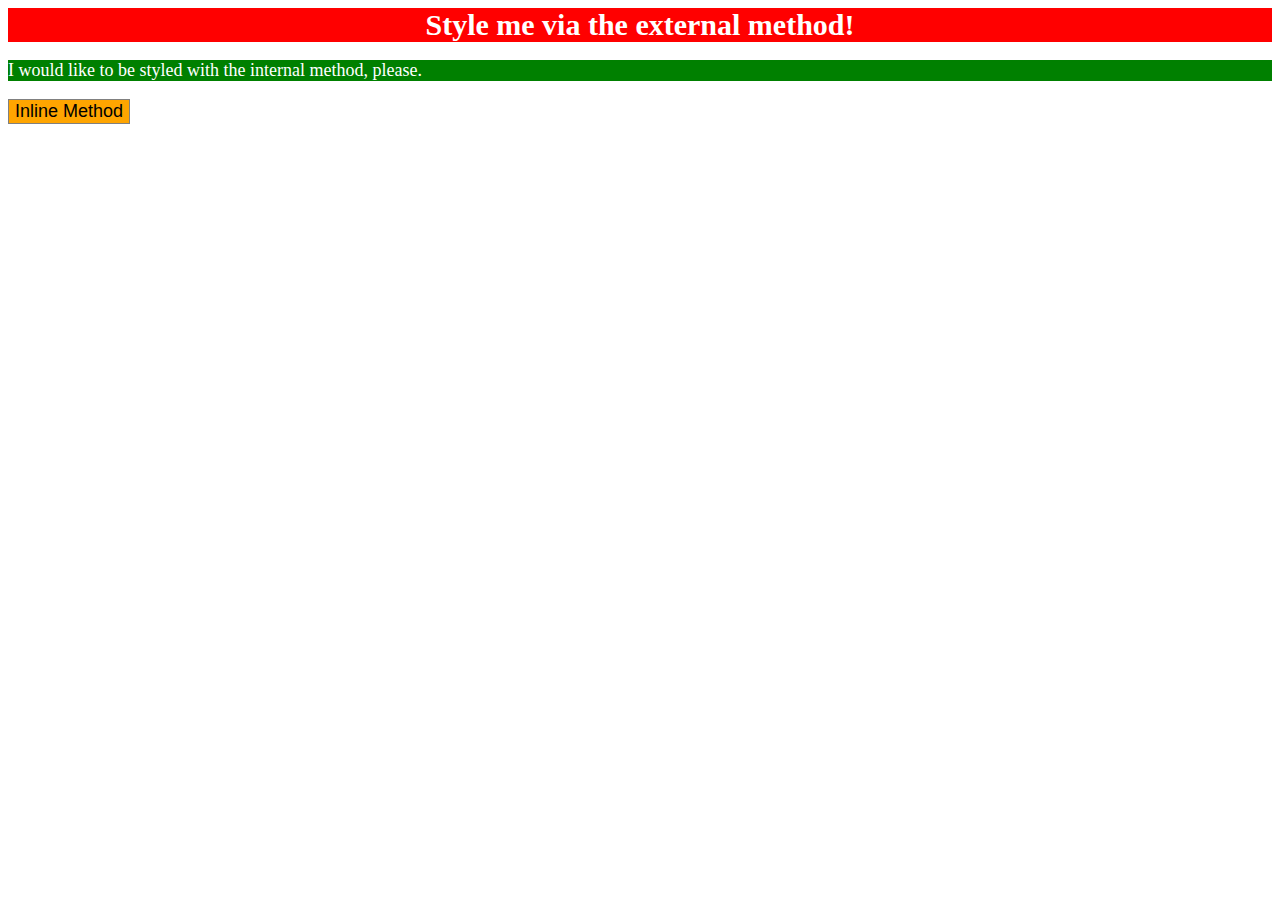
<file: foundations/intro-to-css/01-css-methods/index.html>
<!DOCTYPE html>
<html lang="en">
  <head>
    <meta charset="UTF-8">
    <meta http-equiv="X-UA-Compatible" content="IE=edge">
    <meta name="viewport" content="width=device-width, initial-scale=1.0">
    <link rel="stylesheet" href="styles.css">
    <style>
      p {
        background-color: green;
        color: white;
        font-size: 18px;
      }
    </style>
    <title>Methods for Adding CSS</title>
  </head>
  <body>
    <div>Style me via the external method!</div>
    <p>I would like to be styled with the internal method, please.</p>
    <button style="
      background-color: orange;
      color: black;
      font-size: 18px;
      border: 1px solid grey;
    ">Inline Method</button>
  </body>
</html>
</file>
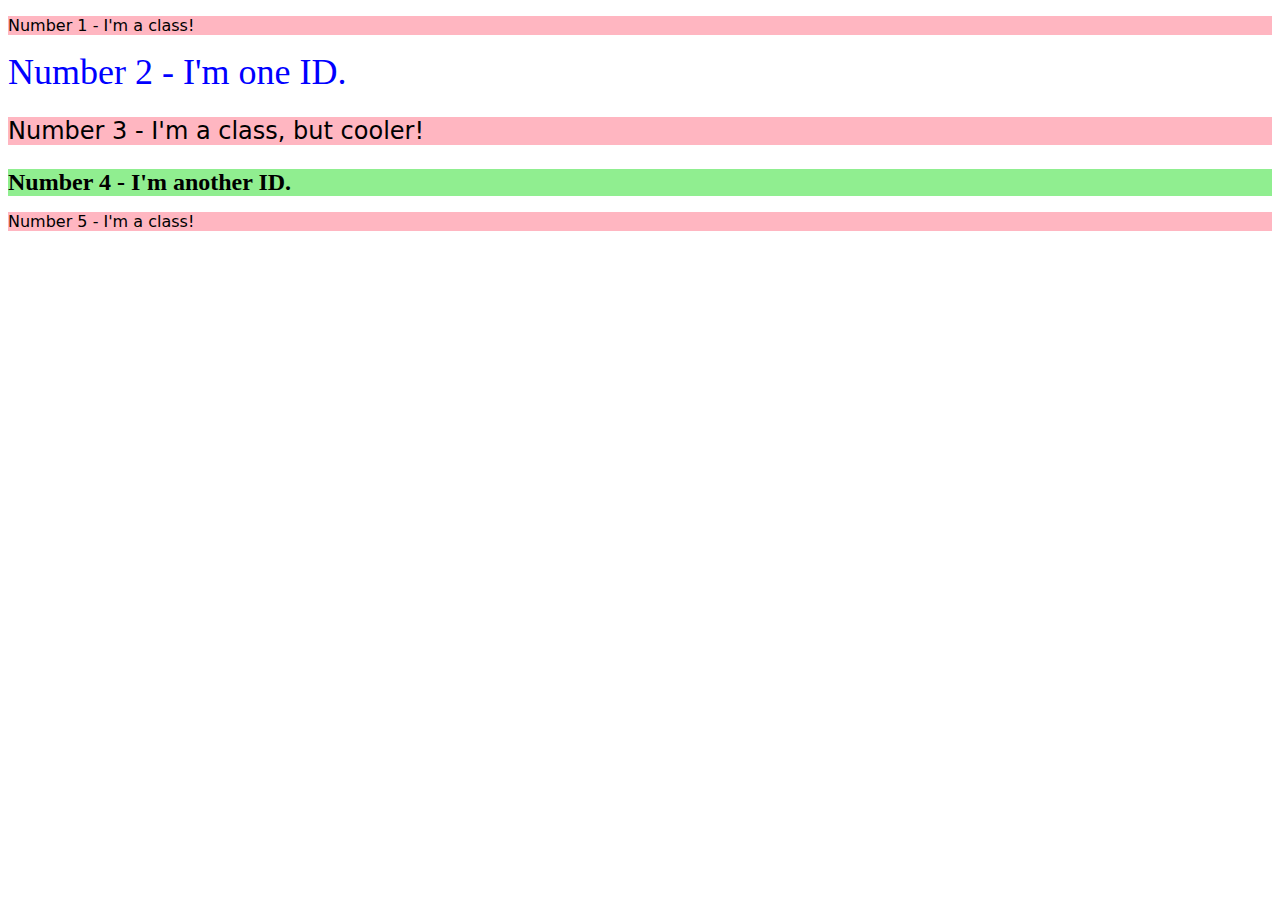
<file: foundations/intro-to-css/02-class-id-selectors/index.html>
<!DOCTYPE html>
<html lang="en">
  <head>
    <meta charset="UTF-8">
    <meta http-equiv="X-UA-Compatible" content="IE=edge">
    <meta name="viewport" content="width=device-width, initial-scale=1.0">
    <title>Class and ID Selectors</title>
    <link rel="stylesheet" href="style.css">
  </head>
  <body>
    <p class="oddNum">Number 1 - I'm a class!</p>
    <div id="num2">Number 2 - I'm one ID.</div>
    <p class="oddNum numThirdAndFourth">Number 3 - I'm a class, but cooler!</p>
    <div id="num4" class="numThirdAndFourth">Number 4 - I'm another ID.</div>
    <p class="oddNum">Number 5 - I'm a class!</p>
  </body>
</html>
</file>
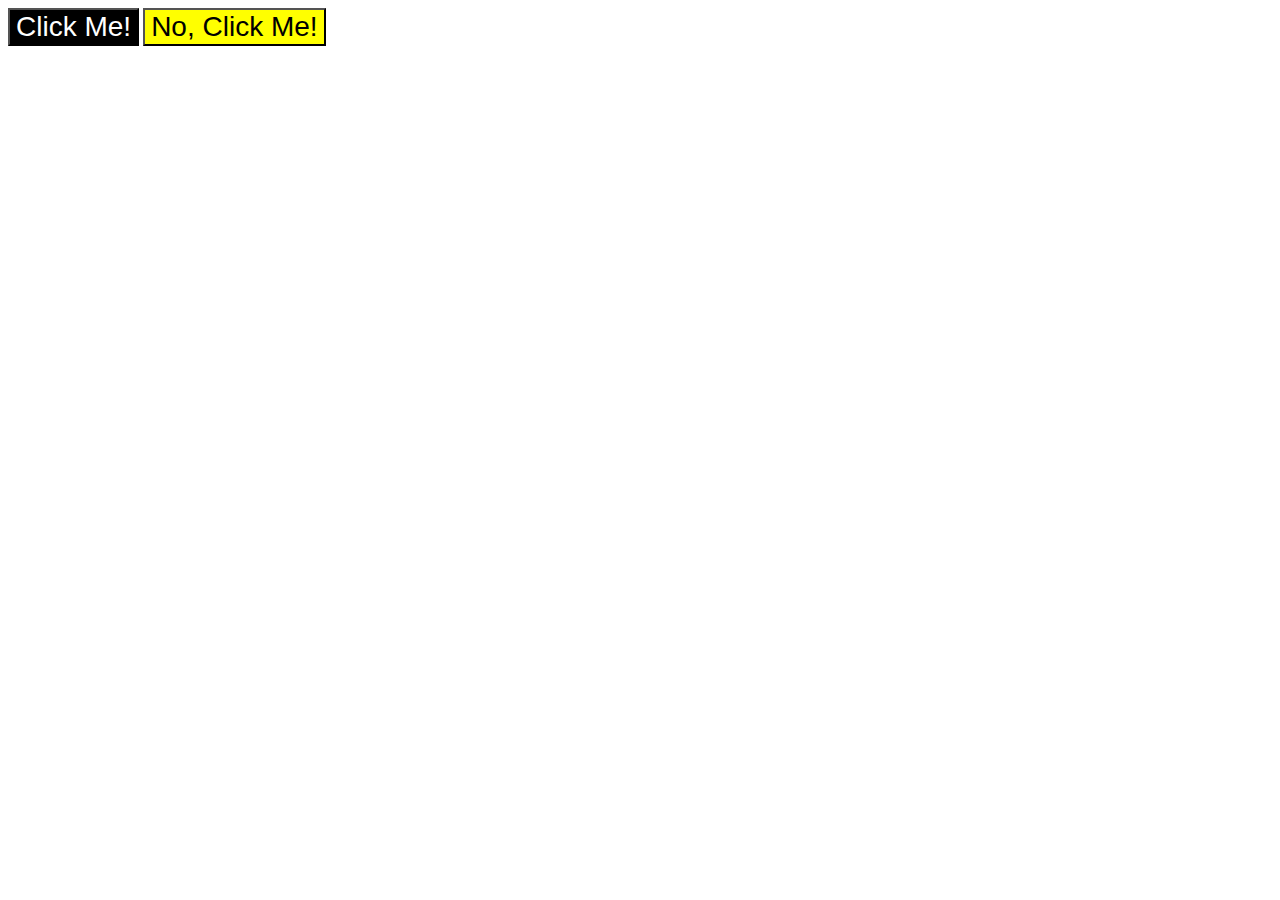
<file: foundations/intro-to-css/03-grouping-selectors/index.html>
<!DOCTYPE html>
<html lang="en">
  <head>
    <meta charset="UTF-8">
    <meta http-equiv="X-UA-Compatible" content="IE=edge">
    <meta name="viewport" content="width=device-width, initial-scale=1.0">
    <title>Grouping Selectors</title>
    <link rel="stylesheet" href="style.css">
  </head>
  <body>
    <button class="click-me-btn">Click Me!</button>
    <button class="no-click-me-btn">No, Click Me!</button>
  </body>
</html>
</file>
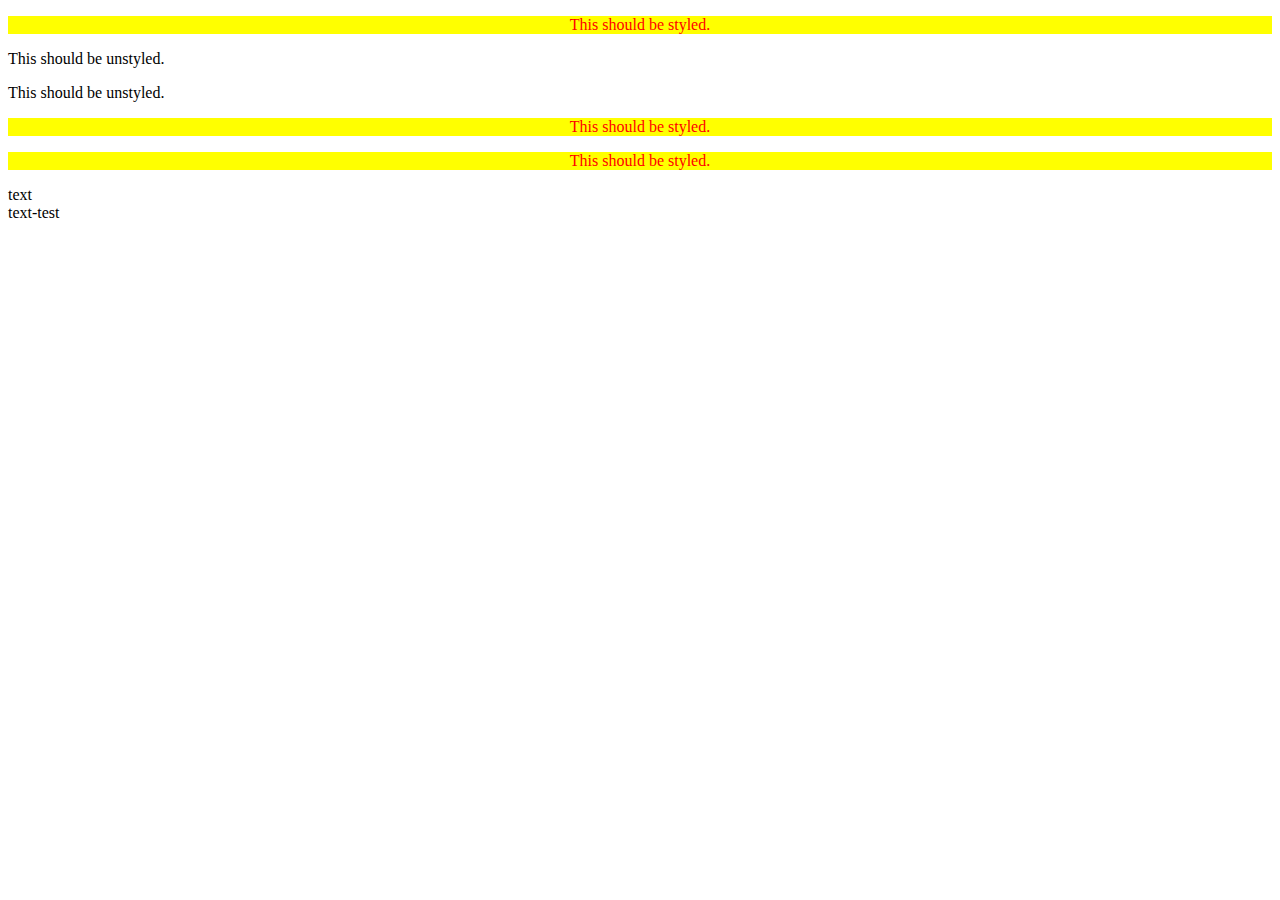
<file: foundations/intro-to-css/05-descendant-combinator/index.html>
<!DOCTYPE html>
<html lang="en">
  <head>
    <meta charset="UTF-8">
    <meta http-equiv="X-UA-Compatible" content="IE=edge">
    <meta name="viewport" content="width=device-width, initial-scale=1.0">
    <title>Descendant Combinator</title>
    <link rel="stylesheet" href="style.css">
  </head>
  <body>
    <div class="container">
      <p class="text">This should be styled.</p>
    </div>
    <p class="text">This should be unstyled.</p>
    <p class="text">This should be unstyled.</p>
    <div class="container">
      <p class="text">This should be styled.</p>
      <p class="text">This should be styled.</p>
    </div>

    <div class="container">
      <div class="text">
        text
        <div class="text-test">
          text-test
        </div>
      </div>
    </div>
    
  </body>
</html>
</file>
<file: foundations/intro-to-css/01-css-methods/styles.css>
div {
    background-color: red;
    color: white;
    text-align: center;
    font-size: 30px;
    font-weight: bold;
}
</file>
<file: foundations/intro-to-css/02-class-id-selectors/style.css>
.oddNum {
    background-color: #ffb6c1;
    font-family: Verdana, "DejaVu Sans", sans-serif;
}

#num2 {
    color: hsl(240, 100%, 50%);
    font-size: 36px;
}

#num4 {
    background-color: rgb(144, 238, 144);
    font-weight: 700;
}

.numThirdAndFourth {
    font-size: 24px;
}
</file>
<file: foundations/intro-to-css/03-grouping-selectors/style.css>
.click-me-btn {
    background-color: black;
    color: white;
}

.no-click-me-btn {
    background-color: yellow;
    color: black;
}

.click-me-btn, 
.no-click-me-btn {
    font-size: 28px;
    font-family: Helvetica, "Times New Roman", sans-serif;
    cursor: pointer;
}
</file>
<file: foundations/intro-to-css/05-descendant-combinator/style.css>
div p {
    background-color: yellow;
    color: red;
    text-align: center;
}
</file>
